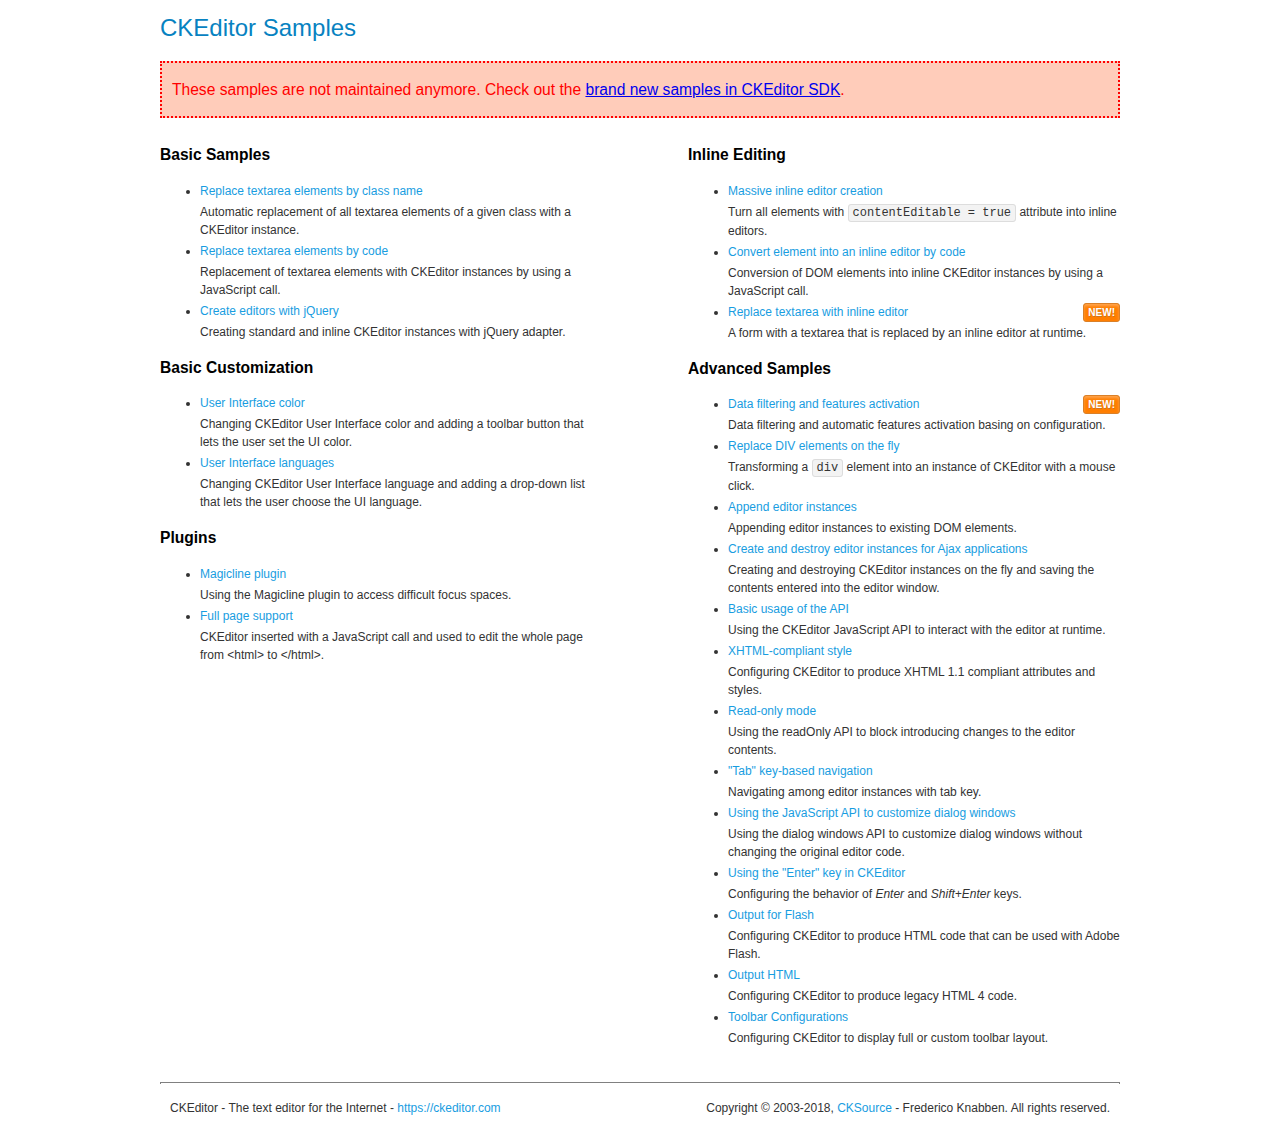
<file: theme-assets/vendors/js/editors/ckeditor/samples/old/index.html>
<!DOCTYPE html>
<!--
Copyright (c) 2003-2018, CKSource - Frederico Knabben. All rights reserved.
For licensing, see LICENSE.md or https://ckeditor.com/legal/ckeditor-oss-license
-->
<html>
<head>
	<meta charset="utf-8">
	<title>CKEditor Samples</title>
	<link rel="stylesheet" href="sample.css">
</head>
<body>
	<h1 class="samples">
		CKEditor Samples
	</h1>
	<div class="warning deprecated">
		These samples are not maintained anymore. Check out the <a href="https://sdk.ckeditor.com/">brand new samples in CKEditor SDK</a>.
	</div>
	<div class="twoColumns">
		<div class="twoColumnsLeft">
			<h2 class="samples">
				Basic Samples
			</h2>
			<dl class="samples">
				<dt><a class="samples" href="replacebyclass.html">Replace textarea elements by class name</a></dt>
				<dd>Automatic replacement of all textarea elements of a given class with a CKEditor instance.</dd>

				<dt><a class="samples" href="replacebycode.html">Replace textarea elements by code</a></dt>
				<dd>Replacement of textarea elements with CKEditor instances by using a JavaScript call.</dd>

				<dt><a class="samples" href="jquery.html">Create editors with jQuery</a></dt>
				<dd>Creating standard and inline CKEditor instances with jQuery adapter.</dd>
			</dl>

			<h2 class="samples">
				Basic Customization
			</h2>
			<dl class="samples">
				<dt><a class="samples" href="uicolor.html">User Interface color</a></dt>
				<dd>Changing CKEditor User Interface color and adding a toolbar button that lets the user set the UI color.</dd>

				<dt><a class="samples" href="uilanguages.html">User Interface languages</a></dt>
				<dd>Changing CKEditor User Interface language and adding a drop-down list that lets the user choose the UI language.</dd>
			</dl>


			<h2 class="samples">Plugins</h2>
<dl class="samples">
<dt><a class="samples" href="magicline/magicline.html">Magicline plugin</a></dt>
<dd>Using the Magicline plugin to access difficult focus spaces.</dd>

<dt><a class="samples" href="wysiwygarea/fullpage.html">Full page support</a></dt>
<dd>CKEditor inserted with a JavaScript call and used to edit the whole page from &lt;html&gt; to &lt;/html&gt;.</dd>
</dl>
		</div>
		<div class="twoColumnsRight">
			<h2 class="samples">
				Inline Editing
			</h2>
			<dl class="samples">
				<dt><a class="samples" href="inlineall.html">Massive inline editor creation</a></dt>
				<dd>Turn all elements with <code>contentEditable = true</code> attribute into inline editors.</dd>

				<dt><a class="samples" href="inlinebycode.html">Convert element into an inline editor by code</a></dt>
				<dd>Conversion of DOM elements into inline CKEditor instances by using a JavaScript call.</dd>

				<dt><a class="samples" href="inlinetextarea.html">Replace textarea with inline editor</a> <span class="new">New!</span></dt>
				<dd>A form with a textarea that is replaced by an inline editor at runtime.</dd>

				
			</dl>

			<h2 class="samples">
				Advanced Samples
			</h2>
			<dl class="samples">
				<dt><a class="samples" href="datafiltering.html">Data filtering and features activation</a> <span class="new">New!</span></dt>
				<dd>Data filtering and automatic features activation basing on configuration.</dd>

				<dt><a class="samples" href="divreplace.html">Replace DIV elements on the fly</a></dt>
				<dd>Transforming a <code>div</code> element into an instance of CKEditor with a mouse click.</dd>

				<dt><a class="samples" href="appendto.html">Append editor instances</a></dt>
				<dd>Appending editor instances to existing DOM elements.</dd>

				<dt><a class="samples" href="ajax.html">Create and destroy editor instances for Ajax applications</a></dt>
				<dd>Creating and destroying CKEditor instances on the fly and saving the contents entered into the editor window.</dd>

				<dt><a class="samples" href="api.html">Basic usage of the API</a></dt>
				<dd>Using the CKEditor JavaScript API to interact with the editor at runtime.</dd>

				<dt><a class="samples" href="xhtmlstyle.html">XHTML-compliant style</a></dt>
				<dd>Configuring CKEditor to produce XHTML 1.1 compliant attributes and styles.</dd>

				<dt><a class="samples" href="readonly.html">Read-only mode</a></dt>
				<dd>Using the readOnly API to block introducing changes to the editor contents.</dd>

				<dt><a class="samples" href="tabindex.html">"Tab" key-based navigation</a></dt>
				<dd>Navigating among editor instances with tab key.</dd>


				
<dt><a class="samples" href="dialog/dialog.html">Using the JavaScript API to customize dialog windows</a></dt>
<dd>Using the dialog windows API to customize dialog windows without changing the original editor code.</dd>

<dt><a class="samples" href="enterkey/enterkey.html">Using the &quot;Enter&quot; key in CKEditor</a></dt>
<dd>Configuring the behavior of <em>Enter</em> and <em>Shift+Enter</em> keys.</dd>

<dt><a class="samples" href="htmlwriter/outputforflash.html">Output for Flash</a></dt>
<dd>Configuring CKEditor to produce HTML code that can be used with Adobe Flash.</dd>

<dt><a class="samples" href="htmlwriter/outputhtml.html">Output HTML</a></dt>
<dd>Configuring CKEditor to produce legacy HTML 4 code.</dd>

<dt><a class="samples" href="toolbar/toolbar.html">Toolbar Configurations</a></dt>
<dd>Configuring CKEditor to display full or custom toolbar layout.</dd>

			</dl>
		</div>
	</div>
	<div id="footer">
		<hr>
		<p>
			CKEditor - The text editor for the Internet - <a class="samples" href="https://ckeditor.com/">https://ckeditor.com</a>
		</p>
		<p id="copy">
			Copyright &copy; 2003-2018, <a class="samples" href="https://cksource.com/">CKSource</a> - Frederico Knabben. All rights reserved.
		</p>
	</div>
</body>
</html>
</file>
<file: theme-assets/vendors/js/editors/ckeditor/samples/old/sample.css>
/*
Copyright (c) 2003-2018, CKSource - Frederico Knabben. All rights reserved.
For licensing, see LICENSE.md or https://ckeditor.com/legal/ckeditor-oss-license
*/

html, body, h1, h2, h3, h4, h5, h6, div, span, blockquote, p, address, form, fieldset, img, ul, ol, dl, dt, dd, li, hr, table, td, th, strong, em, sup, sub, dfn, ins, del, q, cite, var, samp, code, kbd, tt, pre
{
	line-height: 1.5;
}

body
{
	padding: 10px 30px;
}

input, textarea, select, option, optgroup, button, td, th
{
	font-size: 100%;
}

pre
{
	-moz-tab-size: 4;
	tab-size: 4;
}

pre, code, kbd, samp, tt
{
	font-family: monospace,monospace;
	font-size: 1em;
}

body {
	width: 960px;
	margin: 0 auto;
}

code
{
	background: #f3f3f3;
	border: 1px solid #ddd;
	padding: 1px 4px;
	border-radius: 3px;
}

abbr
{
	border-bottom: 1px dotted #555;
	cursor: pointer;
}

.new, .beta
{
	text-transform: uppercase;
	font-size: 10px;
	font-weight: bold;
	padding: 1px 4px;
	margin: 0 0 0 5px;
	color: #fff;
	float: right;
	border-radius: 3px;
}

.new
{
	background: #FF7E00;
	border: 1px solid #DA8028;
	text-shadow: 0 1px 0 #C97626;

	box-shadow: 0 2px 3px 0 #FFA54E inset;
}

.beta
{
	background: #18C0DF;
	border: 1px solid #19AAD8;
	text-shadow: 0 1px 0 #048CAD;
	font-style: italic;

	box-shadow: 0 2px 3px 0 #50D4FD inset;
}

h1.samples
{
	color: #0782C1;
	font-size: 200%;
	font-weight: normal;
	margin: 0;
	padding: 0;
}

h1.samples a
{
	color: #0782C1;
	text-decoration: none;
	border-bottom: 1px dotted #0782C1;
}

.samples a:hover
{
	border-bottom: 1px dotted #0782C1;
}

h2.samples
{
	color: #000000;
	font-size: 130%;
	margin: 15px 0 0 0;
	padding: 0;
}

p, blockquote, address, form, pre, dl, h1.samples, h2.samples
{
	margin-bottom: 15px;
}

ul.samples
{
	margin-bottom: 15px;
}

.clear
{
	clear: both;
}

fieldset
{
	margin: 0;
	padding: 10px;
}

body, input, textarea
{
	color: #333333;
	font-family: Arial, Helvetica, sans-serif;
}

body
{
	font-size: 75%;
}

a.samples
{
	color: #189DE1;
	text-decoration: none;
}

form
{
	margin: 0;
	padding: 0;
}

pre.samples
{
	background-color: #F7F7F7;
	border: 1px solid #D7D7D7;
	overflow: auto;
	padding: 0.25em;
	white-space: pre-wrap; /* CSS 2.1 */
	word-wrap: break-word; /* IE7 */
}

#footer
{
	clear: both;
	padding-top: 10px;
}

#footer hr
{
	margin: 10px 0 15px 0;
	height: 1px;
	border: solid 1px gray;
	border-bottom: none;
}

#footer p
{
	margin: 0 10px 10px 10px;
	float: left;
}

#footer #copy
{
	float: right;
}

#outputSample
{
	width: 100%;
	table-layout: fixed;
}

#outputSample thead th
{
	color: #dddddd;
	background-color: #999999;
	padding: 4px;
	white-space: nowrap;
}

#outputSample tbody th
{
	vertical-align: top;
	text-align: left;
}

#outputSample pre
{
	margin: 0;
	padding: 0;
}

.description
{
	border: 1px dotted #B7B7B7;
	margin-bottom: 10px;
	padding: 10px 10px 0;
	overflow: hidden;
}

label
{
	display: block;
	margin-bottom: 6px;
}

/**
 *	CKEditor editables are automatically set with the "cke_editable" class
 *	plus cke_editable_(inline|themed) depending on the editor type.
 */

/* Style a bit the inline editables. */
.cke_editable.cke_editable_inline
{
	cursor: pointer;
}

/* Once an editable element gets focused, the "cke_focus" class is
   added to it, so we can style it differently. */
.cke_editable.cke_editable_inline.cke_focus
{
	box-shadow: inset 0px 0px 20px 3px #ddd, inset 0 0 1px #000;
	outline: none;
	background: #eee;
	cursor: text;
}

/* Avoid pre-formatted overflows inline editable. */
.cke_editable_inline pre
{
	white-space: pre-wrap;
	word-wrap: break-word;
}

/**
 *	Samples index styles.
 */

.twoColumns,
.twoColumnsLeft,
.twoColumnsRight
{
	overflow: hidden;
}

.twoColumnsLeft,
.twoColumnsRight
{
	width: 45%;
}

.twoColumnsLeft
{
	float: left;
}

.twoColumnsRight
{
	float: right;
}

dl.samples
{
	padding: 0 0 0 40px;
}
dl.samples > dt
{
	display: list-item;
	list-style-type: disc;
	list-style-position: outside;
	margin: 0 0 3px;
}
dl.samples > dd
{
	margin: 0 0 3px;
}
.warning
{
	color: #ff0000;
	background-color: #FFCCBA;
	border: 2px dotted #ff0000;
	padding: 15px 10px;
	margin: 10px 0;
}

.warning.deprecated {
	font-size: 1.3em;
}

/* Used on inline samples */

blockquote
{
	font-style: italic;
	font-family: Georgia, Times, "Times New Roman", serif;
	padding: 2px 0;
	border-style: solid;
	border-color: #ccc;
	border-width: 0;
}

.cke_contents_ltr blockquote
{
	padding-left: 20px;
	padding-right: 8px;
	border-left-width: 5px;
}

.cke_contents_rtl blockquote
{
	padding-left: 8px;
	padding-right: 20px;
	border-right-width: 5px;
}

img.right {
	border: 1px solid #ccc;
	float: right;
	margin-left: 15px;
	padding: 5px;
}

img.left {
	border: 1px solid #ccc;
	float: left;
	margin-right: 15px;
	padding: 5px;
}

.marker
{
	background-color: Yellow;
}
</file>
